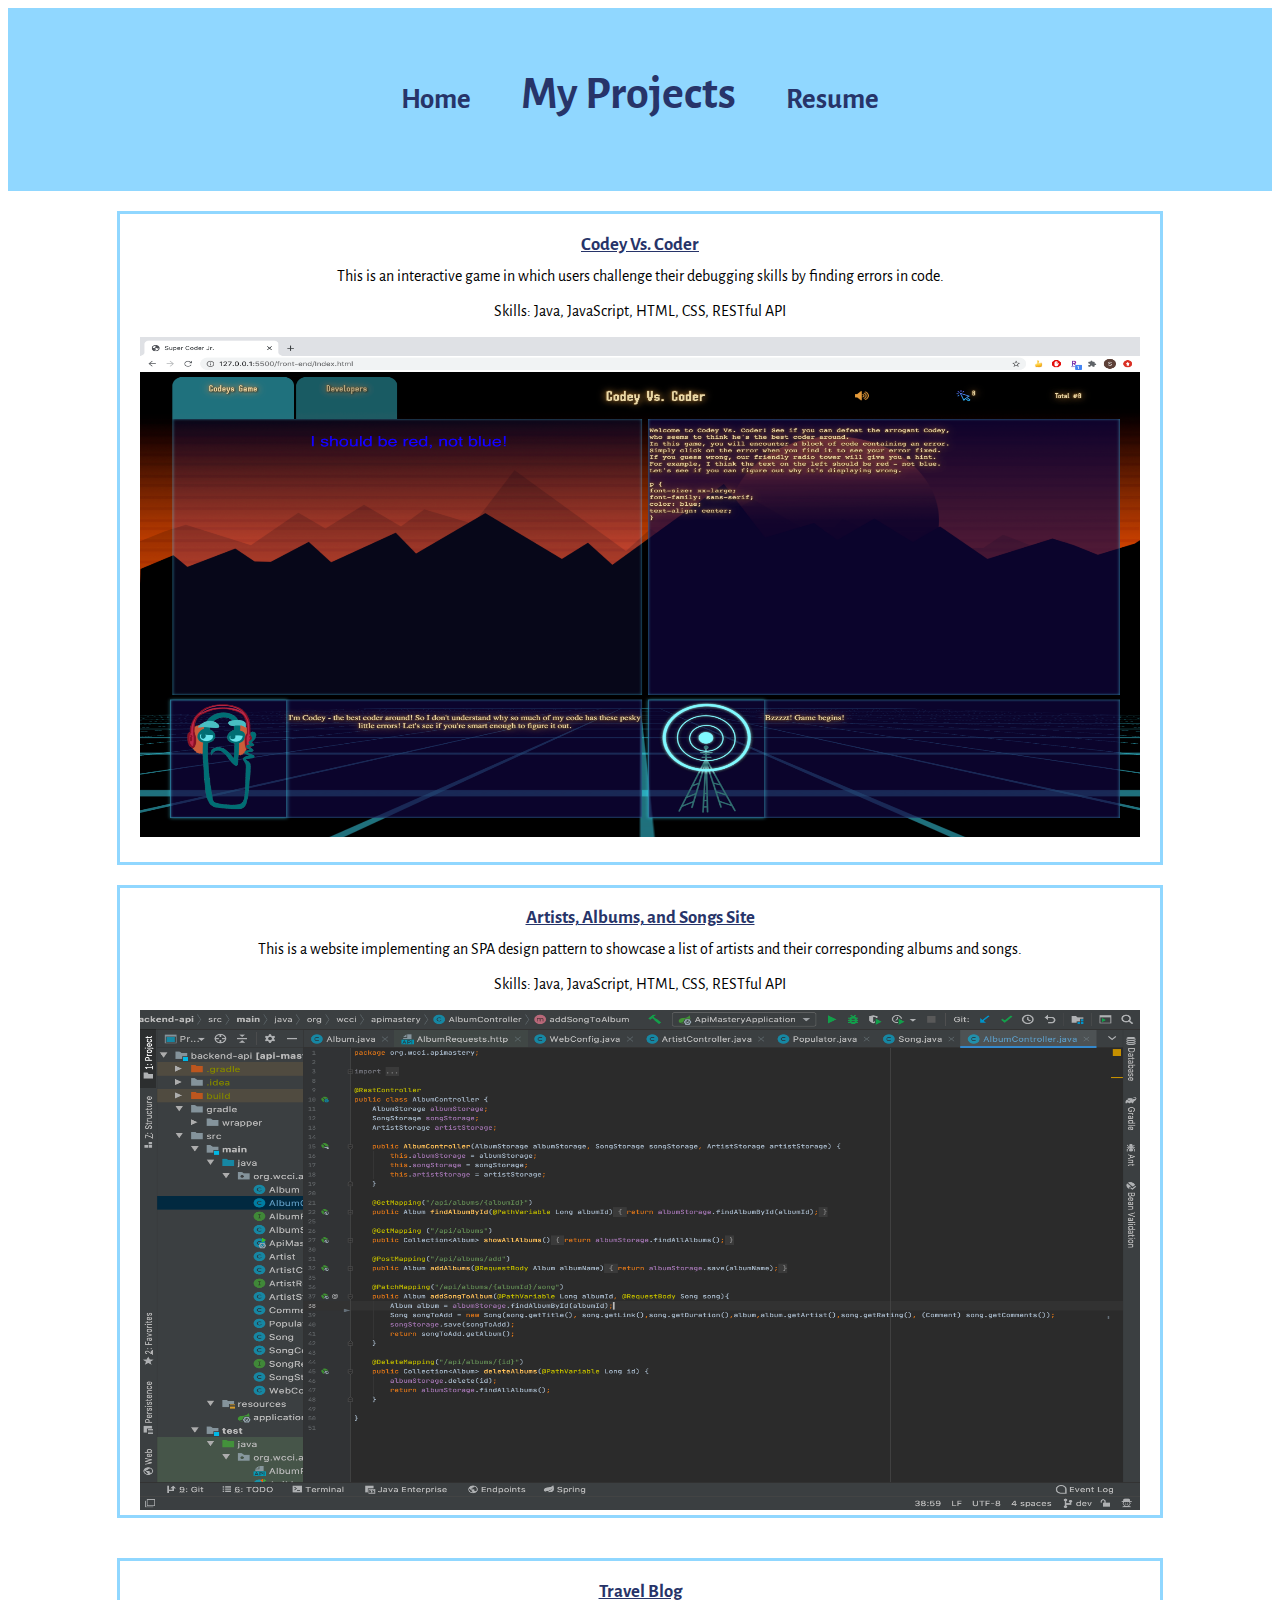
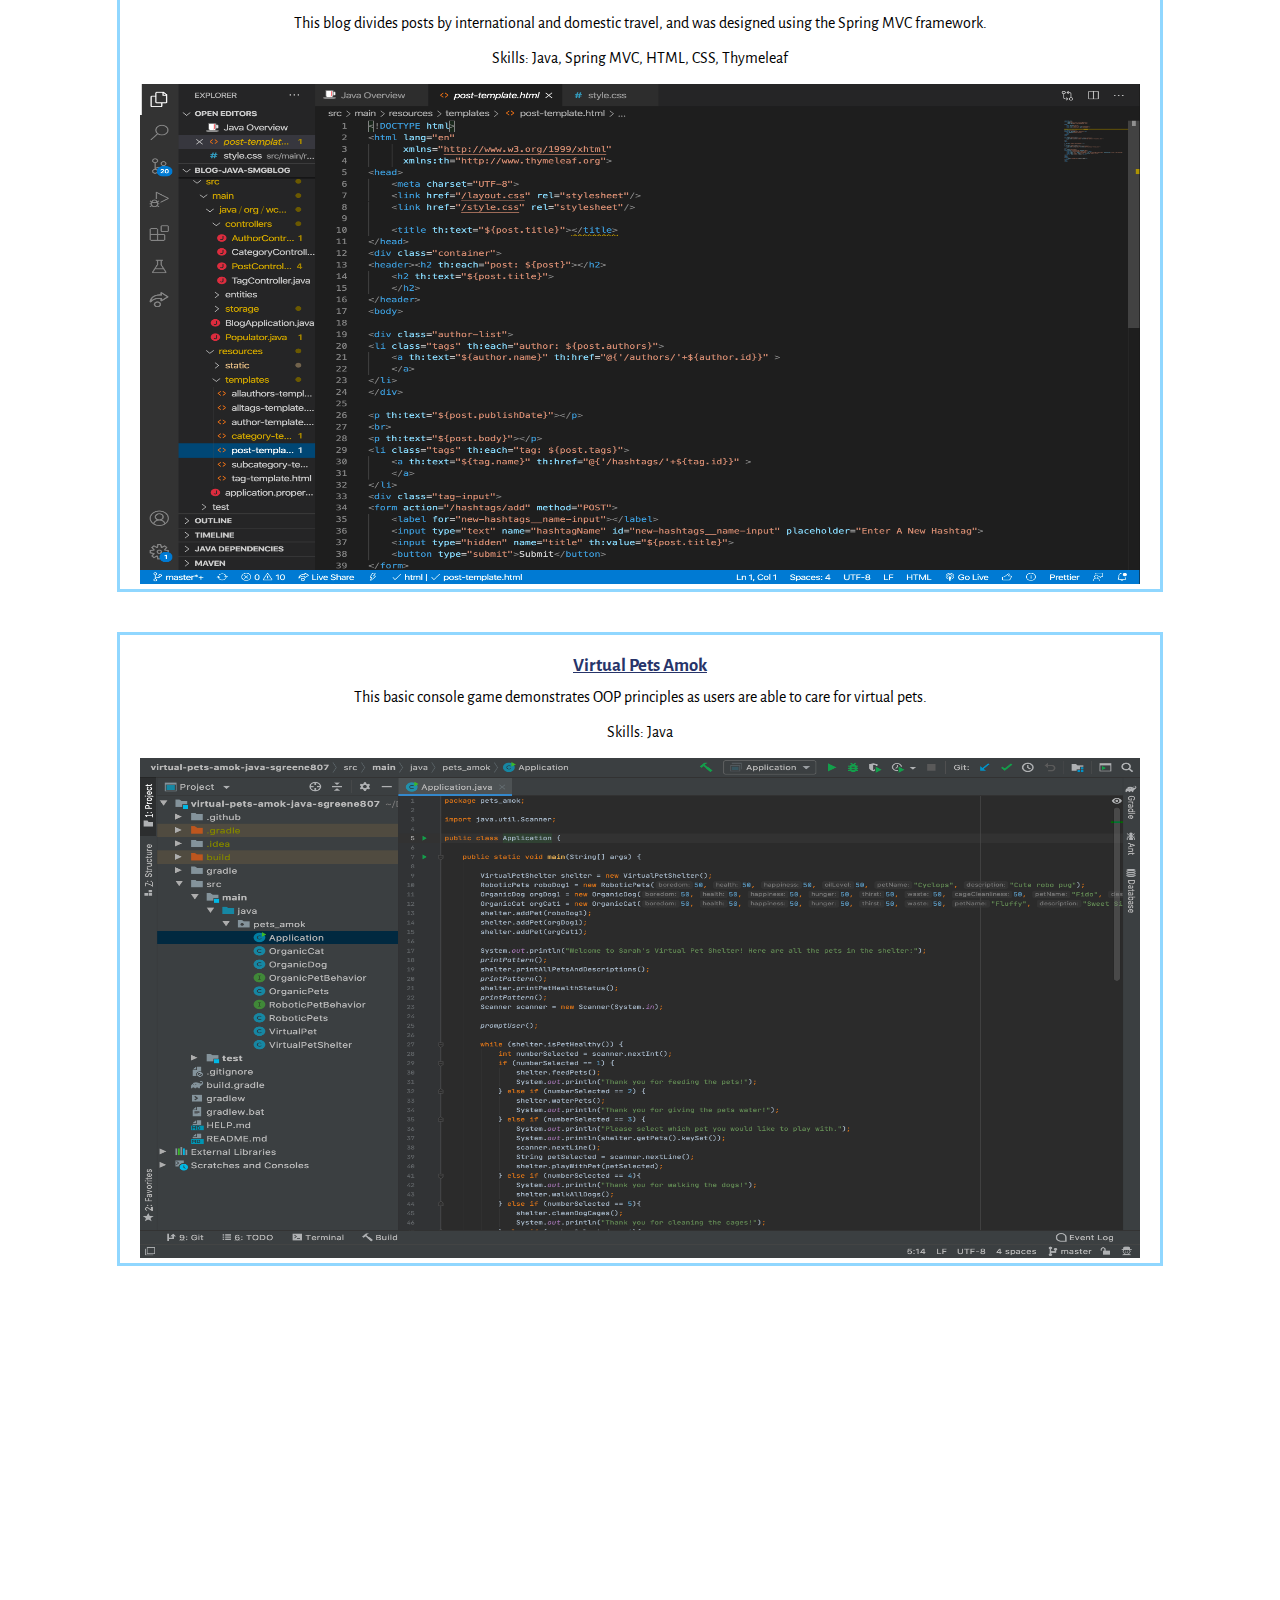
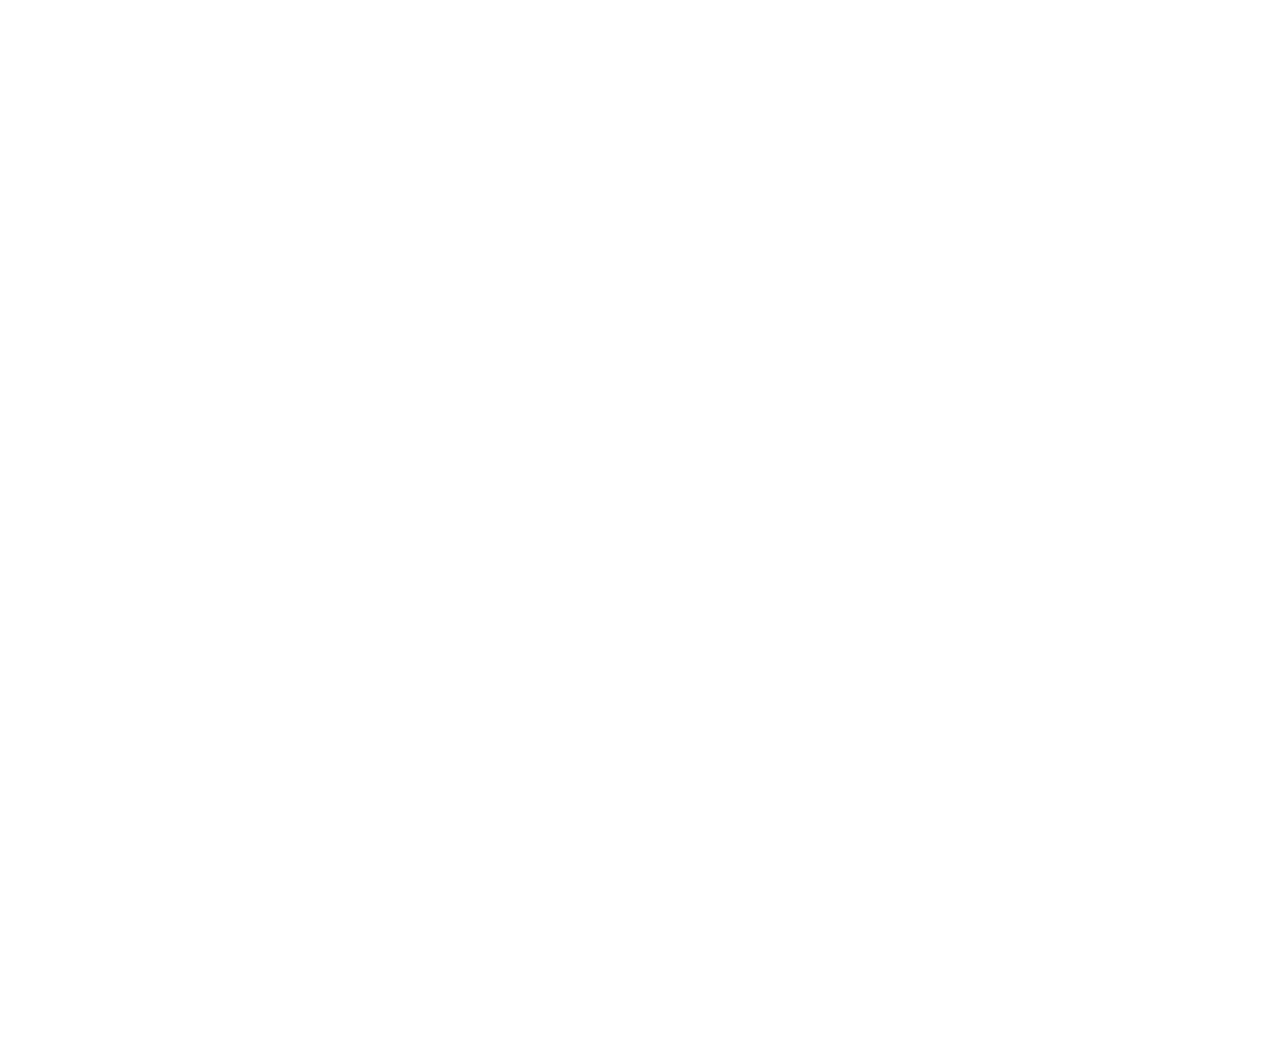
<file: projects.html>
<!DOCTYPE html>
<html lang="en">
<link rel="stylesheet" href="style.css">
<link rel="stylesheet" href="layout.css">
<head>
    <meta charset="UTF-8">
    <meta name="viewport" content="width=device-width, initial-scale=1.0">
    <title>My Projects</title>
</head>
<body>
    <header>
    <h2><a href="index.html" class="nav">Home</a></h2>
    <header><h1>My Projects</h1></header>
    <h2><a href="resume.html" class="nav">Resume</a></h2>
    </header>

    <div class="project-container">
    <div class="project-1">
    <h3><a href="https://github.com/2020-Summer-Cohort/super-code-jr" class="project-name">Codey Vs. Coder</a></h3>
    <p>This is an interactive game in which users challenge their debugging skills by finding errors in code.</p>
    <p>Skills: Java, JavaScript, HTML, CSS, RESTful API</p>
    <img class="myPictures" src="supercoder.png" width="1000" height="500">
    </div>

    <div class="project-2">
    <h3><a href="https://github.com/sgreene807/albums-artists-songs" class="project-name">Artists, Albums, and Songs Site</a></h3>
    <p>This is a website implementing an SPA design pattern to showcase a list of artists and their corresponding albums and songs.</p>
    <p>Skills: Java, JavaScript, HTML, CSS, RESTful API</p>
    <img class="myPictures" src="artists.png" width="1000" height="500">
    </div>

    <div class="project-3">
    <h3><a href="https://github.com/sgreene807/travel-blog" class="project-name">Travel Blog</a></h3>
    <p>This blog divides posts by international and domestic travel, and was designed using the Spring MVC framework.</p>
    <p>Skills: Java, Spring MVC, HTML, CSS, Thymeleaf</p>
    <img class="myPictures" src="blog.png" width="1000" height="500">
    </div>
    
    <div class="project-4">
    <h3><a href="https://github.com/2020-Summer-Cohort/virtual-pets-amok-java-sgreene807" class="project-name">Virtual Pets Amok</a></h3>
    <p>This basic console game demonstrates OOP principles as users are able to care for virtual pets.</p>
    <p>Skills: Java</p>
    <img class="myPictures" src="virtualpet.png" width="1000" height="500">
    </div>
    </div>
</body>
</html>
</file>
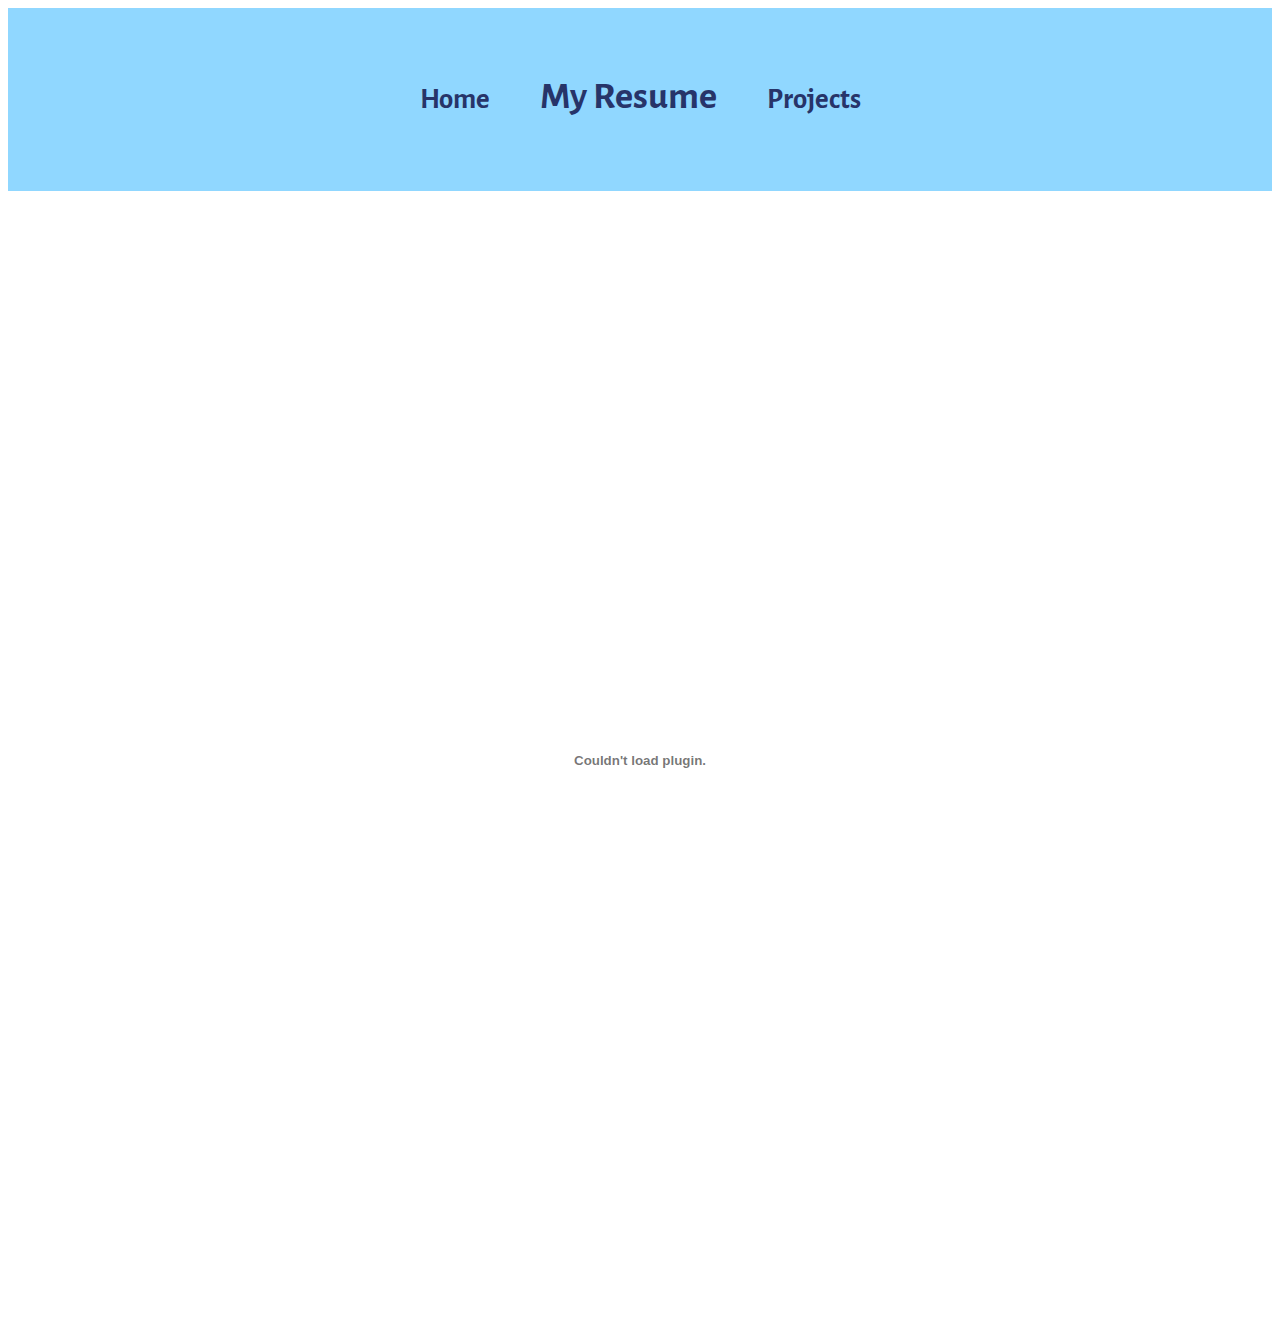
<file: resume.html>
<!DOCTYPE html>
<html lang="en">
<link rel="stylesheet" href="style.css">
<link rel="stylesheet" href="layout.css">
<head>
    <meta charset="UTF-8">
    <meta name="viewport" content="width=device-width, initial-scale=1.0">
    <title>My Resume</title>
</head>
<body>
    <header>
        <h2><a href="index.html" class="nav">Home</a></h2>
        <h1>My Resume</h1>
        <h2><a href="projects.html" class="nav">Projects</a></h2>
    </header>
    
    <center>
    <embed class="resume" src="myresume.pdf" width="800px" height="1100px"/>
    </center>
</body>
</html>
</file>
<file: style.css>
@import url("https://fonts.googleapis.com/css2?family=Alegreya+Sans&display=swap");

.links {
    color: #90D7FF;
    text-decoration: none;
}

.links:link {
    text-decoration: none;
    color: #90D7FF;
}

.links:visited {
    text-decoration: none;
    color: #90D7FF;
}

footer {
    text-align: center;
    color: #273469;
}

html {
    font-family: 'Alegreya Sans', sans-serif;
}

header {
    color: #273469;
    text-align: center;
    font-size: larger;
}

h2 {
    padding: 50px;
}

.img {
    padding: 20px;
    margin-top: 20px;
    width: 90%;
    border-radius: 60%;
}

.container {
    margin-left: 90px;
    margin-right: 150px;
    font-size: larger;
    width: 90%;
}

.heading {
    background-color: #E4D9FF;
    text-align: center;
    padding: 20px;
    color: #273469;
}

  .content {
    padding: 0 18px;
    display: none;
    overflow: hidden;
    background-color: white;
    border-style: solid;
    border-color: #90D7FF;
    width: 84.1%;
    margin-left: 90px;
  }

  .projects {
      list-style-type: none;
      font-size: 20px;
      text-align: center;
  }

  .projects li {
      margin-bottom: 20px;
  }
  
  .nav {
      color: #273469;
      text-decoration: none;
  }

  .project-name {
      color: #273469;
      text-decoration: underline;
  }

  .project-name:visited {
      color: #273469;
  }
</file>
<file: layout.css>
header {
  display: flex;
  background-color: #90D7FF;
  color: #273469;
  justify-content: center;
  align-items: baseline;
}

.nav-item1 {
  padding-right: 30px;
}

.container {
  display: grid;
  grid-template-columns: 600px 800px;
  grid-template-rows: 250px 250px 250px;
  justify-content: center;
  box-sizing: border-box;
}

.item-1 {
  grid-column: 1/2;
  justify-self: center;
  float: left;
  width: 80%;
}

.item-2 {
  display: grid;
  align-self: center;
  grid-column: 2/3;
  width: 80%;
  float: left;
}


@media screen and (max-width: 800px) {
  .container, .item-1, .img {
    width: 100%; /* The width is 100%, when the viewport is 800px or smaller */
  }
}

ul li {
  margin-bottom: 5px;
}

h3 {
  margin-bottom: -5px;
}

.resume {
  padding-top: 20px;
}

.project-container {
  display: grid;
  grid-template-rows: repeat(6, 1fr);
  justify-content: center;
  text-align: center;
  padding-top: 20px;
}

.project-1 {
  grid-row: 1/2;
  border-style: solid;
  border-color: #90D7FF;
  margin-bottom: 20px;
}

.project-2 {
  grid-row: 2/3;
  border-style: solid;
  border-color: #90D7FF;
  margin-bottom: 40px;
}

.project-3 {
  grid-row: 3/4;
  border-style: solid;
  border-color: #90D7FF;
  margin-bottom: 40px;
}

.project-4 {
  grid-row: 4/4;
  border-style: solid;
  border-color: #90D7FF;
  margin-bottom: 40px;
}

.myPictures{
  padding-left: 20px;
  padding-right: 20px;
}
</file>
